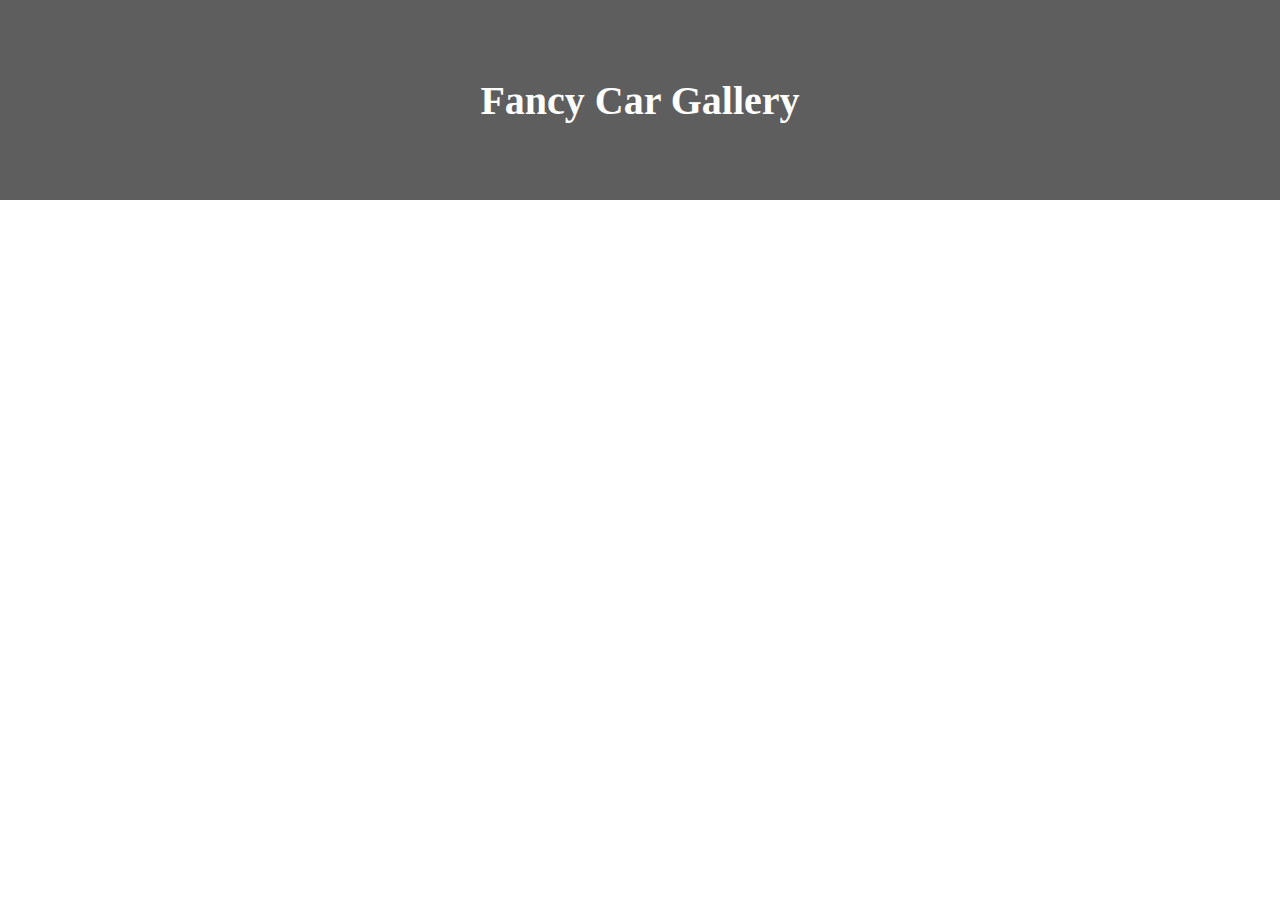
<file: unsplash_api_gallery/index.html>
<!DOCTYPE html>
<html lang="en">

<head>
    <meta charset="UTF-8">
    <meta name="viewport" content="width=device-width, initial-scale=1.0">
    <title>Fancy Car Gallery</title>
    <link rel="stylesheet" href="index.css">
    <script defer src="index.js"></script>
</head>

<body>
    <!-- My header here is just for presentation-->
    <header>
        <h1> Fancy Car Gallery</h1>
    </header>
    <div id="img-box">
        <!-- I will be populating this div with images from my unsplash api call-->
    </div>

</body>

</html>
</file>
<file: unsplash_api_gallery/index.css>
* {
  box-sizing: border-box;
}
body,
html {
  /*The padding and margin here are 0 so that we don't see any white space around the edges of the header and footer*/
  padding: 0;
  margin: 0;
  background-color: white;
}
body {
  display: flex;
  flex-direction: column;
  flex-wrap: wrap;
}
header,
footer {
  margin: 0;
  padding: 0;
  height: 200px;
  width: auto;
  padding: 20px 10px;
  background-color: rgba(26, 26, 26, 0.7);
  display: flex;
  flex-direction: column;
  justify-content: center;
  color: white;
}
h1 {
  text-align: center;
  font-size: 40px;
}
#img-box {
  display: flex;
  flex-direction: row;
  justify-content: center;
  flex-wrap: wrap;
  padding: 0px;
  width: 100%;
}
</file>
